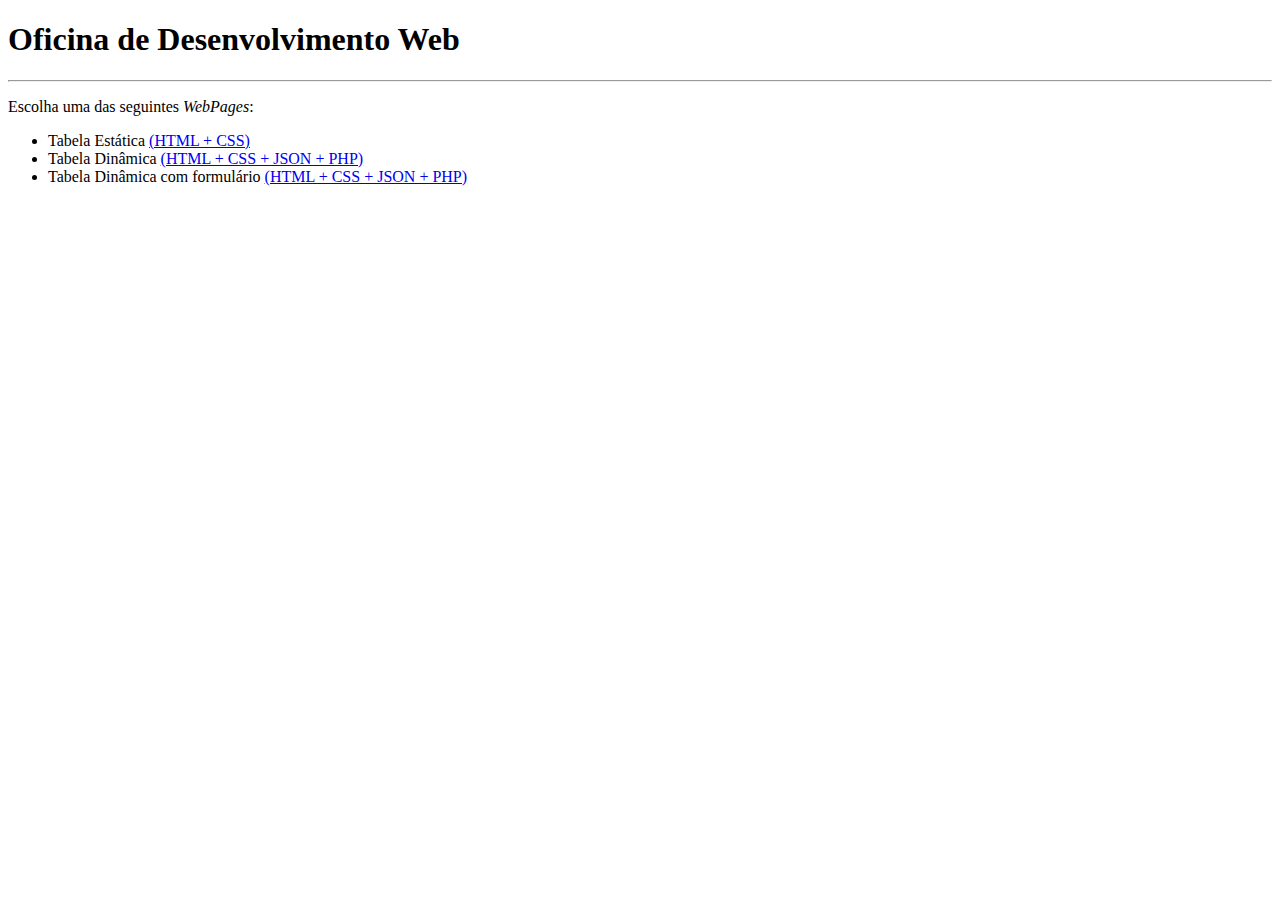
<file: projeto-web/sumario.html>
<!DOCTYPE html>
<html lang="en">
<head>
    <meta charset="UTF-8">
    <meta name="viewport" content="width=device-width, initial-scale=1.0">
    <title>Sumario - Oficina Web</title>
</head>
<body>
    <h1>Oficina de Desenvolvimento Web</h1>
    <hr>
    <p>Escolha uma das seguintes <i>WebPages</i>:</p>
    <ul>
        <li>Tabela Estática <a href="index.html" target="_blank">(HTML + CSS)</a></li>
        <li>Tabela Dinâmica <a href="index.php" target="_blank">(HTML + CSS + JSON + PHP)</a></li>
        <li>Tabela Dinâmica com formulário <a href="#" target="_blank">(HTML + CSS + JSON + PHP)</a></li>
    </ul>

</body>
</html>
</file>
